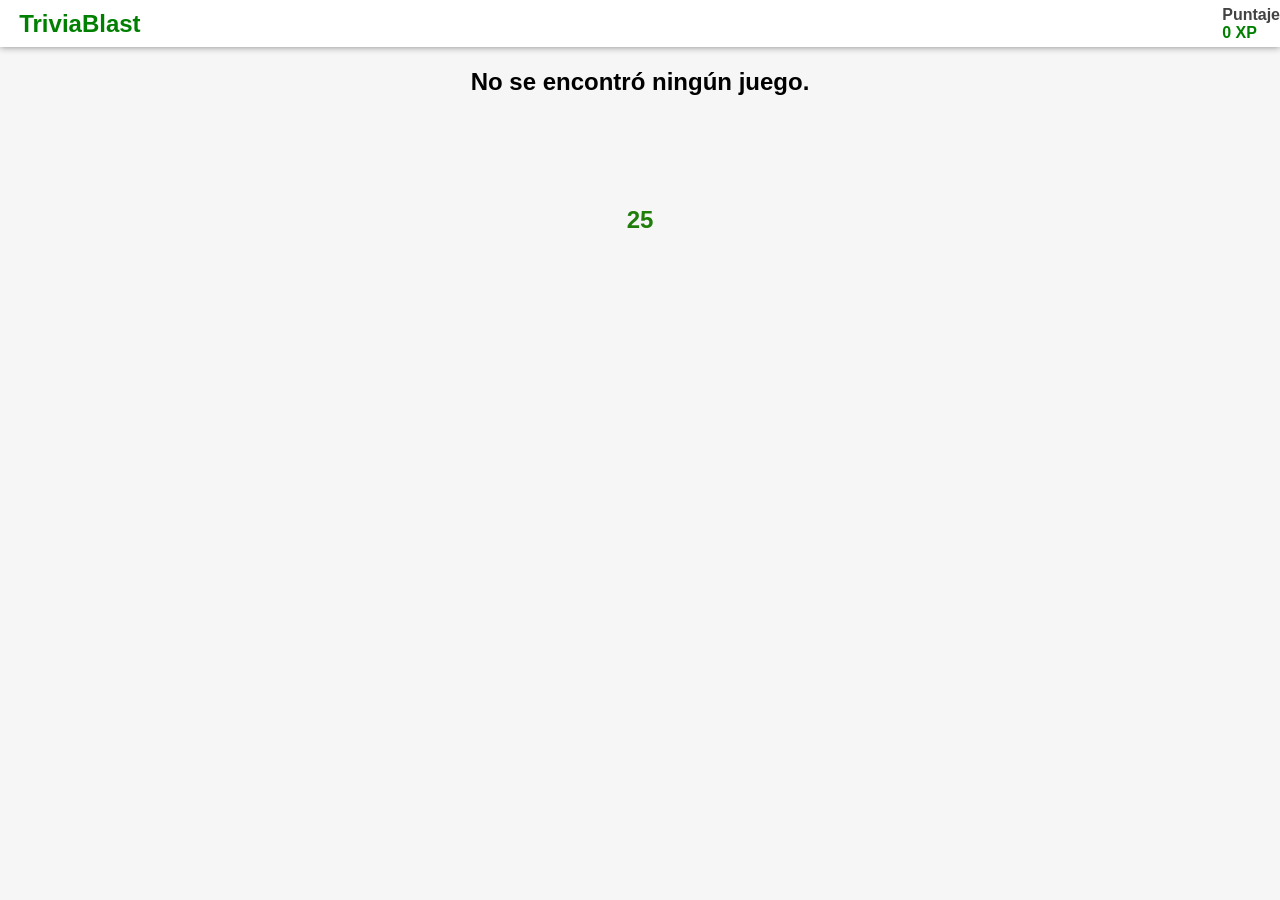
<file: code/PlayingScreen/index.html>
<!DOCTYPE html>
<html lang="en">
<head>
    <meta charset="UTF-8">
    <meta name="viewport" content="width=device-width, initial-scale=1.0">
    <title>Game 1</title>
    <link rel="stylesheet" href="styles.css">
</head>
<body>
    <nav>
        <h1><a href="../HomeScreen/index.html">TriviaBlast</a></h1>
        <div class="derechanav">
            <div class="puntaje">
                <span>Puntaje</span>
                <span id="exp"></span>
            </div>
            <i id="fa_gear" class="fa-solid fa-gear"></i>
        </div>
    </nav>
    <main>
        <!-- aca debe ir la pregunta y la lista de opciones -->
    <section id="section">
    </section>
    <span id="show-time"></span>
    </main>

    
    <script src="script.js"></script>
</body>
</html>
</file>
<file: code/PlayingScreen/styles.css>
body {
    margin: 0;
    font-family: "Rubik", sans-serif;
    background-color: rgb(246, 246, 246);
}

/* NAV */

nav {
    position: fixed;
    width: 100%;
    display: flex;
    flex-direction: row;
    background-color: white;
    justify-content: space-between;
    box-shadow: 0px 0px 7px 0px rgb(131, 131, 131);
    /* padding: 0px 30px; */
}

nav h1 {
    color: green;
    margin: 0.6rem;
}

nav a{
    text-decoration: none;
    color: green;
    margin: 0.6rem;
}

.puntaje {
    display: flex;
    flex-direction: column;
    font-weight: 900;
    justify-content: center;
    margin-right: 8%;
}

.derechanav {
    display: flex;
    justify-content: space-around;
}

.fa-gear {
    color: rgb(67, 67, 67);
    align-self: center;
    justify-content: center;
    margin-right: 8%;
    cursor: pointer;
}

.puntaje span:first-child {
    color: rgb(67, 67, 67);
}

.puntaje span:last-child {
    color: green;
    font-weight: 900;
}

/* MAIN */

main {
    padding: 3%;
    box-sizing: border-box;
}


#show-time {
    display: block;
    text-align: center;
    margin: 90px auto 10px;
    font-size: 1.5rem;
    font-weight: 700;
    color: #1F7D0A;
}

section {
    display: flex;
    flex-direction: column;
    text-align: center;
    align-items: center; /* Centra el contenido */
    margin-top: 10px;
}

section p {
    font-size: 2rem; /* Pregunta más grande */
    font-weight: bold;
    width: 70%;
}

.mensaje-respuesta-correcta {
    background-color: rgba(70, 183, 51, 0.352);
    color: #094e00;
    border: 1px solid #D6D6D6;
    border-radius: 10px;
    margin-bottom: 18px;
    padding: 10px;
    cursor: pointer;
    text-align: left;
    font-size: 1.1rem;
    width: 40%;
    text-align: center;
    letter-spacing: 10%;
    font-weight: 800;
}

.mensaje-respuesta-incorrecta {
    background-color: rgba(183, 51, 51, 0.352);
    color: #4e0000;
    border: 1px solid #D6D6D6;
    border-radius: 10px;
    margin-bottom: 18px;
    padding: 10px;
    cursor: pointer;
    text-align: left;
    font-size: 1.1rem;
    width: 40%;
    text-align: center;
    letter-spacing: 10%;
    font-weight: 800;
}

ul {
    list-style: none;
    padding: 0;
    width: 70%;
    display: flex;
    flex-direction: column;
    align-items: center;
}

li {
    background-color: white;
    border: 1px solid #D6D6D6;
    border-radius: 10px;
    margin-bottom: 18px;
    padding: 20px;
    cursor: pointer;
    text-align: left;
    font-size: 1.1rem;
    width: 70%;
}

li:hover {
    background-color: #F0F0F0;
}

.correcto {
    background-color: #1F7D0A;
    color: white;
    border: none;
    font-weight: bold;
    width: 100%;
    box-shadow: 0px 10px 10px 5px rgba(128, 128, 128, 0.361);
    transition: 0.5s;
}

.correcto:hover {
    background-color: #175D07;
}

.incorrecto {
    background-color: #C91F1F;
    color: white;
    border: none;
    font-weight: bold;
    width: 100%;
    box-shadow: 0px 10px 10px 5px rgba(128, 128, 128, 0.361);
    transition: 0.5s;
}

.incorrecto:hover {
    background-color: #8A1414;
}

button {
    margin-top: 10px;
    width: 75%;
    padding: 18px;
    border: none;
    border-radius: 10px;
    background-color: #1F7D0A;
    color: white;
    font-size: 1.1rem;
    font-weight: bold;
    cursor: pointer;
}

button:hover {
    background-color: #176108;
}

.shake-element {
  animation: shake 1.5s
}

@keyframes shake {
  0%, 100% { transform: translateX(0); }
  20%, 60% { transform: translateX(-10px); }
  40%, 80% { transform: translateX(10px); }
}
</file>
